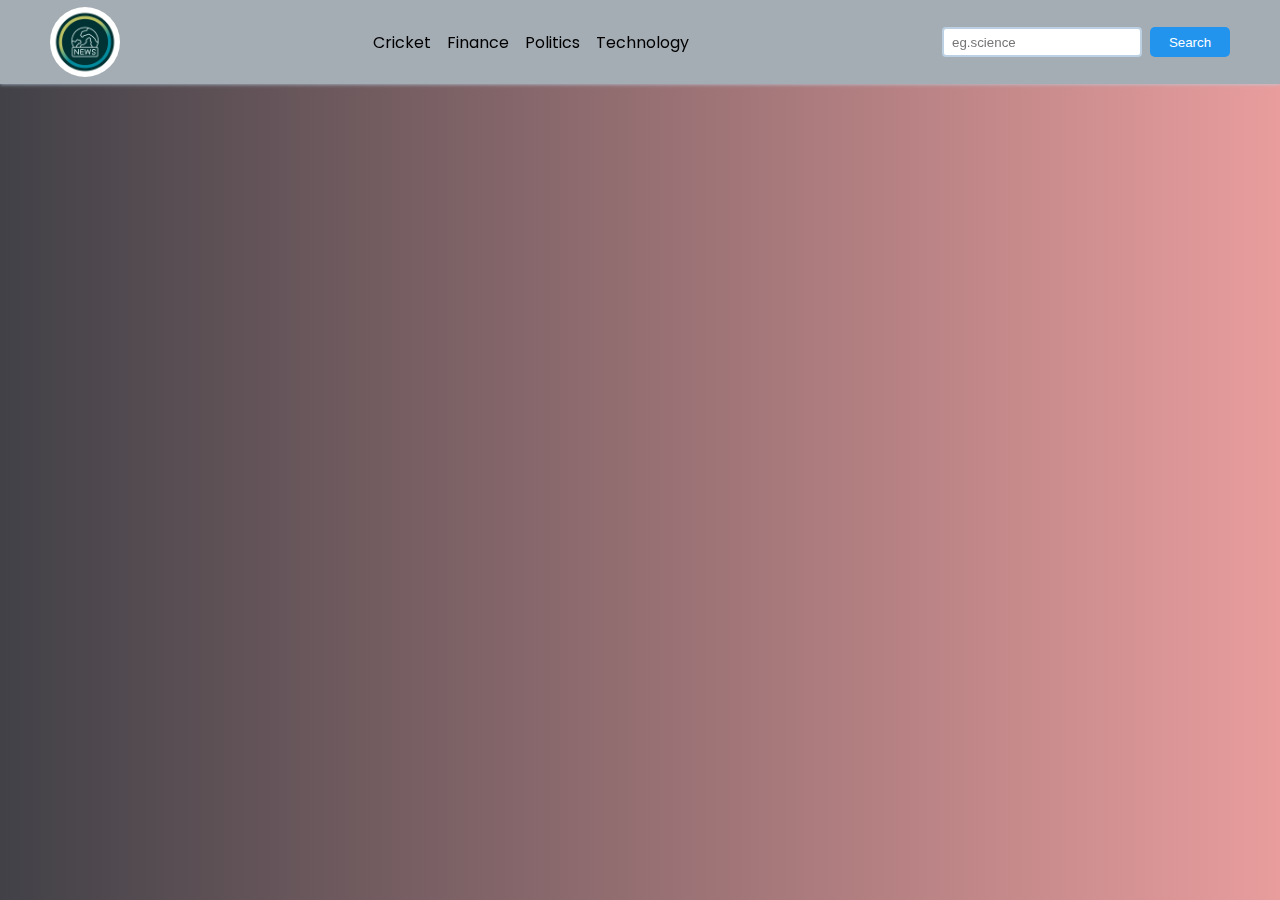
<file: index.html>
<!DOCTYPE html>
<html lang="en">
<head>
    <meta charset="UTF-8">
    <!-- <meta http-equiv="X-UA-Compatible" content="IE=edge"> -->
    <meta name="viewport" content="width=device-width, initial-scale=1.0">
    <title>News App</title>
    <link rel="icon" type="image" href="./images/icons8-news-48.png">
    <link rel="stylesheet" href="style.css">
</head>
<body>
    <nav>
        <div class="main_nav container flex">
            <a href="#" onclick="reload()">
                <img src="./images/news_logo3.jpg" alt="news_logo">
            </a>
            <div class="nav_links">
                <ul>
                   <li class="hover_link nav_items" id="cricket" onclick="onNavItemClick('cricket')" >Cricket</li>
                   <li class="hover_link nav_items" id="finance" onclick="onNavItemClick('finance')" >Finance</li>
                   <li class="hover_link nav_items" id="politics" onclick="onNavItemClick('politics')" >Politics</li>
                   <li class="hover_link nav_items" id="technology" onclick="onNavItemClick('technology')" >Technology</li>
                </ul>
            </div>
            <div class="search_bar flex">
                <input id="search_text" type="text" class="news_input" placeholder="eg.science">
                <button id="search_button" class="search_button">Search</button>
            </div>
        </div>
    </nav>
    <main>
        
            <div class="cards_container container flex" id="cards-container"> 
            </div>
    </main>
    <template id="template_news_card">
        <div class="card">
            <div class="card_header">
                <img src="https://via.placeholder.com/400x200" alt="card-image" id="news_img">
            </div>
            <div class="card_content">
                <h3 id="news_title">This is the title 5</h3>
                <h6 id="news_source">End Gadget 20/10/2024</h6>
                <p class="news_desc"  id="news_desc">Lorem ipsum dolor sit, amet consectetur adipisicing elit. Est recusandae enim fugiat id eaque reiciendis dolore, inventore placeat earum beatae.</p>
            </div>
        </div>

    </template>


    <script src="index.js"></script>
</body>
</html>
</file>
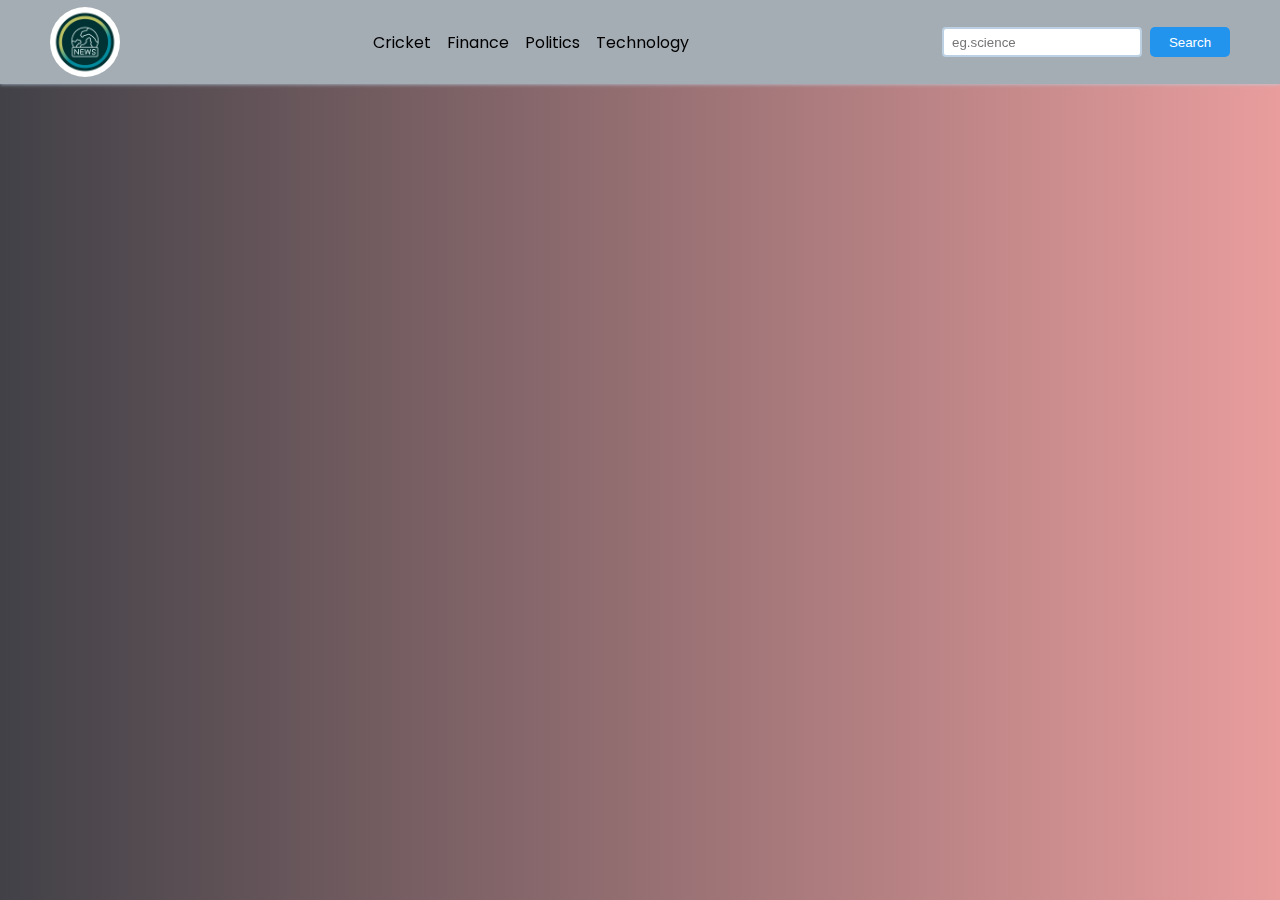
<file: webnewsl.html>
<!DOCTYPE html>
<html lang="en">
<head>
    <meta charset="UTF-8">
    <!-- <meta http-equiv="X-UA-Compatible" content="IE=edge"> -->
    <meta name="viewport" content="width=device-width, initial-scale=1.0">
    <title>News App</title>
    <link rel="icon" type="image" href="./images/icons8-news-48.png">
    <link rel="stylesheet" href="design_news.css">
</head>
<body>
    <nav>
        <div class="main_nav container flex">
            <a href="#" onclick="reload()">
                <img src="./images/news_logo3.jpg" alt="news_logo">
            </a>
            <div class="nav_links">
                <ul>
                   <li class="hover_link nav_items" id="cricket" onclick="onNavItemClick('cricket')" >Cricket</li>
                   <li class="hover_link nav_items" id="finance" onclick="onNavItemClick('finance')" >Finance</li>
                   <li class="hover_link nav_items" id="politics" onclick="onNavItemClick('politics')" >Politics</li>
                   <li class="hover_link nav_items" id="technology" onclick="onNavItemClick('technology')" >Technology</li>
                </ul>
            </div>
            <div class="search_bar flex">
                <input id="search_text" type="text" class="news_input" placeholder="eg.science">
                <button id="search_button" class="search_button">Search</button>
            </div>
        </div>
    </nav>
    <main>
        
            <div class="cards_container container flex" id="cards-container"> 
            </div>
    </main>
    <template id="template_news_card">
        <div class="card">
            <div class="card_header">
                <img src="https://via.placeholder.com/400x200" alt="card-image" id="news_img">
            </div>
            <div class="card_content">
                <h3 id="news_title">This is the title 5</h3>
                <h6 id="news_source">End Gadget 20/10/2024</h6>
                <p class="news_desc"  id="news_desc">Lorem ipsum dolor sit, amet consectetur adipisicing elit. Est recusandae enim fugiat id eaque reiciendis dolore, inventore placeat earum beatae.</p>
            </div>
        </div>

    </template>


    <script src="scripting_news.js"></script>
</body>
</html>
</file>
<file: style.css>
@import url('https://fonts.googleapis.com/css2?family=Poppins:wght@400;500&family=Roboto:wght@400;500&display=swap');


*{
    margin:0;
    padding:0;
    box-sizing:border-box;
}
:root{
    --primary-text-color:black;
    --secondary-text-color:#577592;
    --accent-color:#2294ed;
    --accent-color-dark:#1d69a3;
    --background-color:white;
}
body{
    font-family:"Poppins",sans-serif;
    color:var(--primary-text-color);
    background-image: linear-gradient(to right,rgb(65, 65, 71),rgb(233, 157, 157));
}
p{
    font-family:"Roboto",sans-serif;
    color:var(--secondary-text-color);

}
a{
    text-decoration:none;
}
ul{
    list-style:none;
}
.flex{
    display:flex;
    align-items:center;
}
.container{
    width:1180px;
    margin-inline:auto;
    overflow:hidden;
}
nav{
    background-color:#a4adb4;
    box-shadow:0 0 4px #bbd0e2;
    position:fixed;
    top:0;
    z-index:99;
    left:0;
    right:0;

}
.nav_items.active{
    color:blue;
}
.main_nav{
    justify-content:space-between;
    padding-block:0.5px;
}
.main_nav img{
    margin-top:6px;
    width:70px;
    height:100%;
    border-radius:50%;
}
.nav_links ul{
    display:flex;
    gap:1rem;
}
.hover_link{
    cursor:pointer;
}
.hover_link:hover{
    color:var(--secondary-text-color);
}
.hover_link:active{
    color:red;
}
.search_bar{
    gap:0.5rem;
}
.news_input{
    width:200px;
    height:30px;
    padding-inline:8px;
    border-radius:4px;
    border:2px solid #bbd0e2;
}
.search_button{
    width:80px;
    height:30px;
    background-color: var(--accent-color);
    color:white;
    border:none;
    border-radius:5px;
    cursor:pointer;
}
.search_button:hover{
    background-color: var(--accent-color-dark);
}

/*card design */
main{
    padding-block:20px;
    margin-top:80px;
}

.cards_container{
    justify-content:space-between;
    flex-wrap:wrap;
    row-gap:20px;
    align-items:start;
}
.card{
    width:360px;
    height:380px;
    box-shadow:0 0 4px #d4ecff;
    border-radius:4px;
    cursor:pointer;
    background-color: #fff;
    overflow:hidden;
    transition: all 0.3s ease;
}
.card:hover{
    box-shadow:1px 1px 8px #d4ecff;
    background-color: #f9fdff;
    transform: translateY(2px);
}
.card_header img{
    width:100%;
    height:180px;
    object-fit:cover;
}
.card_content{
    padding:10px;
}
#news_source{
    margin-block:10px;
}

@media screen and (max-width:740px){
    .container{
        width:80%;
    }
    .main_nav img{
        margin-top:5px;
        width:50px;
    }
    .nav_links ul{
        display:none;
    }
    .news_input{
        width:140px;
    }
    .search_button{
        width:50px;
    }
    main{
        margin-top:60px;
    }
    .card{
        max-height:350px;
    }
    .card_header img{
        height:150px;
    }
    
    #news_source{
        margin-block:5px;
    }
    
}
</file>
<file: design_news.css>
@import url('https://fonts.googleapis.com/css2?family=Poppins:wght@400;500&family=Roboto:wght@400;500&display=swap');


*{
    margin:0;
    padding:0;
    box-sizing:border-box;
}
:root{
    --primary-text-color:black;
    --secondary-text-color:#577592;
    --accent-color:#2294ed;
    --accent-color-dark:#1d69a3;
    --background-color:white;
}
body{
    font-family:"Poppins",sans-serif;
    color:var(--primary-text-color);
    background-image: linear-gradient(to right,rgb(65, 65, 71),rgb(233, 157, 157));
}
p{
    font-family:"Roboto",sans-serif;
    color:var(--secondary-text-color);

}
a{
    text-decoration:none;
}
ul{
    list-style:none;
}
.flex{
    display:flex;
    align-items:center;
}
.container{
    width:1180px;
    margin-inline:auto;
    overflow:hidden;
}
nav{
    background-color:#a4adb4;
    box-shadow:0 0 4px #bbd0e2;
    position:fixed;
    top:0;
    z-index:99;
    left:0;
    right:0;

}
.nav_items.active{
    color:blue;
}
.main_nav{
    justify-content:space-between;
    padding-block:0.5px;
}
.main_nav img{
    margin-top:6px;
    width:70px;
    height:100%;
    border-radius:50%;
}
.nav_links ul{
    display:flex;
    gap:1rem;
}
.hover_link{
    cursor:pointer;
}
.hover_link:hover{
    color:var(--secondary-text-color);
}
.hover_link:active{
    color:red;
}
.search_bar{
    gap:0.5rem;
}
.news_input{
    width:200px;
    height:30px;
    padding-inline:8px;
    border-radius:4px;
    border:2px solid #bbd0e2;
}
.search_button{
    width:80px;
    height:30px;
    background-color: var(--accent-color);
    color:white;
    border:none;
    border-radius:5px;
    cursor:pointer;
}
.search_button:hover{
    background-color: var(--accent-color-dark);
}

/*card design */
main{
    padding-block:20px;
    margin-top:80px;
}

.cards_container{
    justify-content:space-between;
    flex-wrap:wrap;
    row-gap:20px;
    align-items:start;
}
.card{
    width:360px;
    height:380px;
    box-shadow:0 0 4px #d4ecff;
    border-radius:4px;
    cursor:pointer;
    background-color: #fff;
    overflow:hidden;
    transition: all 0.3s ease;
}
.card:hover{
    box-shadow:1px 1px 8px #d4ecff;
    background-color: #f9fdff;
    transform: translateY(2px);
}
.card_header img{
    width:100%;
    height:180px;
    object-fit:cover;
}
.card_content{
    padding:10px;
}
#news_source{
    margin-block:10px;
}

@media screen and (max-width:740px){
    .container{
        width:80%;
    }
    .main_nav img{
        margin-top:5px;
        width:50px;
    }
    .nav_links ul{
        display:none;
    }
    .news_input{
        width:140px;
    }
    .search_button{
        width:50px;
    }
    main{
        margin-top:60px;
    }
    .card{
        max-height:350px;
    }
    .card_header img{
        height:150px;
    }
    
    #news_source{
        margin-block:5px;
    }
    
}
</file>
